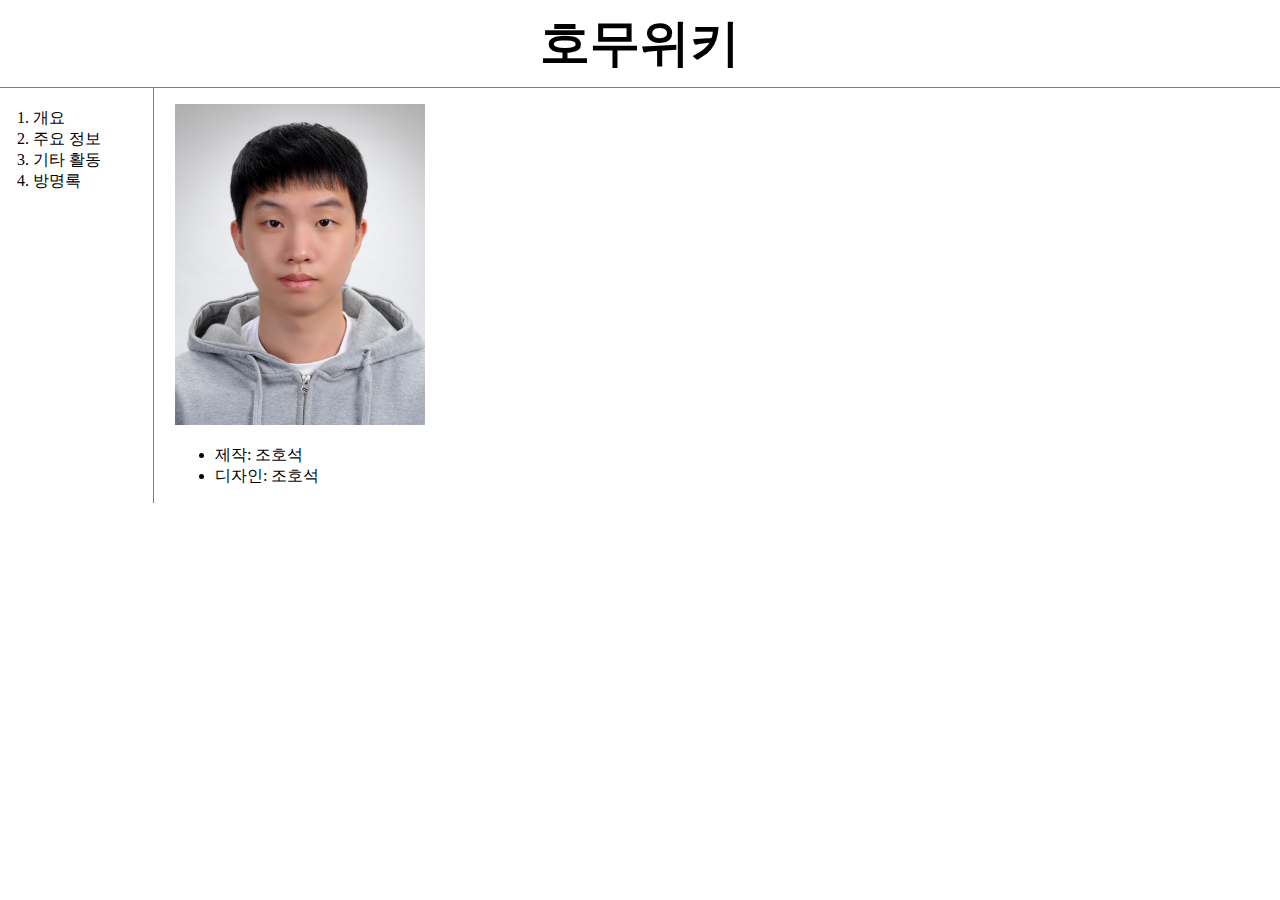
<file: index.html>
<!doctype html>
<html>
<head>
<title>호무위키</title>
<meta charset="utf-8">
<style>
body{margin: 0;}
 a{color:BLACK;
  text-decoration:none;}
 h1{font-size:50px;
    text-align:center;
    border-bottom:1px solid gray;
    margin:0;
    padding:10px;}
  ol{
    border-right:1px solid gray;
    width:100px;
    margin: 0;
    padding: 20px;}
  #grid{
    display: grid;
    grid-template-columns: 150px 1fr;
    }
  #grid #article{
    padding-left: 25px;
  }
  ol{padding-left: 33px;}
  @media (max-width:800px)
    {#grid{
    display: block;}
    ol{
    border-right: none;}
    h1{
   border-bottom: none}
    }
</style>
</head>

<body>
  <h1><a href="index.html">호무위키</a></h1>
<grid id="grid">
  <ol>
   <li><a href="1.html">개요</a></li>
   <li><a href="2.html">주요 정보</a></li>
   <li><a href="3.html">기타 활동</a></li>
   <li><a href="4.html">방명록</a></li>
  </ol>
  <grid id="article">
    <p><img src="IMG_0576.jpg" width="250"></p>
    <ul>
    <li>제작: 조호석</li>
    <li>디자인: 조호석</li>
  </ul>
</grid>
</grid>
</body>
</html>
</file>
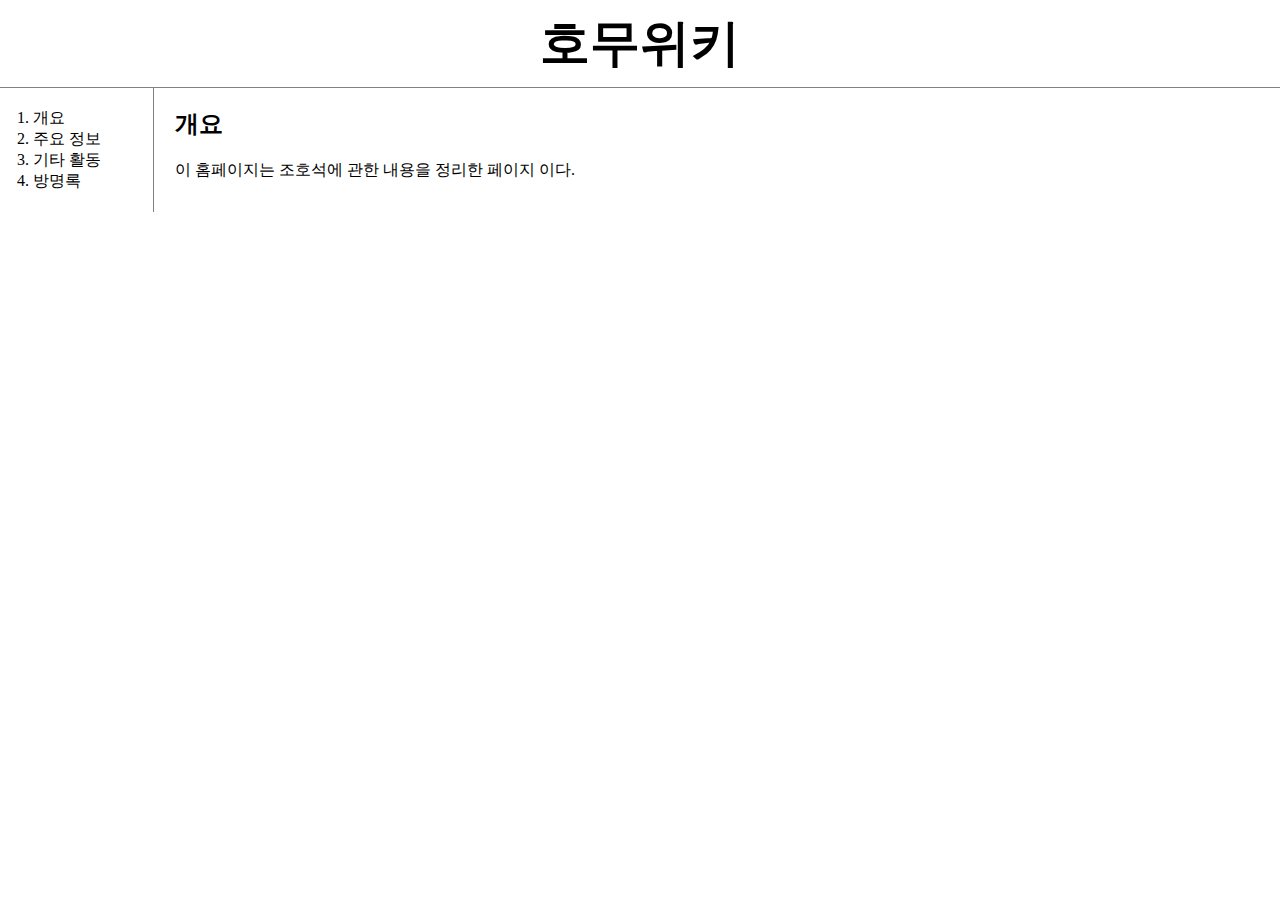
<file: 1.html>
<!doctype html>
<html>
<head>
<title>호무위키-개요</title>
<meta charset="utf-8">
<link rel="stylesheet" href="style.css">
</head>

<body>
  <h1><a href="index.html">호무위키</a></h1>
<div id="grid">
  <ol>
    <li><a href="1.html">개요</a></li>
    <li><a href="2.html">주요 정보</a></li>
    <li><a href="3.html">기타 활동</a></li>
    <li><a href="4.html">방명록</a></li>
  </ol>
  <div id="article">
    <h2>개요</h2>
    <p>이 홈페이지는 조호석에 관한 내용을 정리한 페이지 이다.</p>
  </div>
</div>
</body>
</html>
</file>
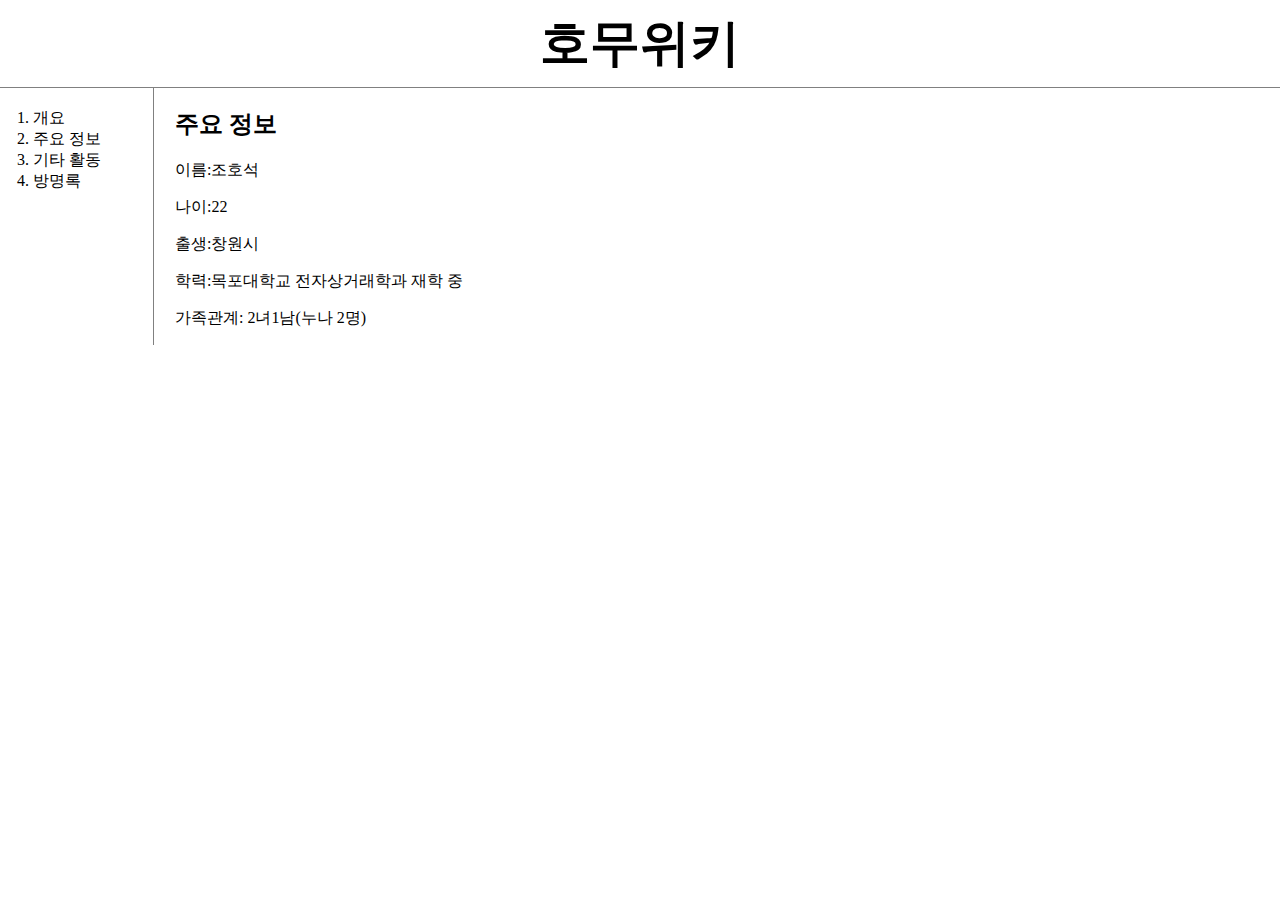
<file: 2.html>
<!doctype html>
<html>
<head>
<title>호무위키-주요 정보</title>
<meta charset="utf-8">
<link rel="stylesheet" href="style.css">
</head>

<body>
 <div>
    <h1><a href="index.html">호무위키</a></h1>
    <div id="grid">
    <ol>
      <li><a href="1.html">개요</a></li>
      <li><a href="2.html">주요 정보</a></li>
      <li><a href="3.html">기타 활동</a></li>
      <li><a href="4.html">방명록</a></li>
    </ol>
    <div id="article">
    <h2>주요 정보</h2>
    <p>이름:조호석</p>
    <p>나이:22</p>
    <p>출생:<a href="https://www.changwon.go.kr/"target="_blank">창원시</a></p>
    <p>학력:목포대학교 전자상거래학과 재학 중</p>
    <p>가족관계: 2녀1남(누나 2명)</p>
  </div>
 </div>
</body>
</file>
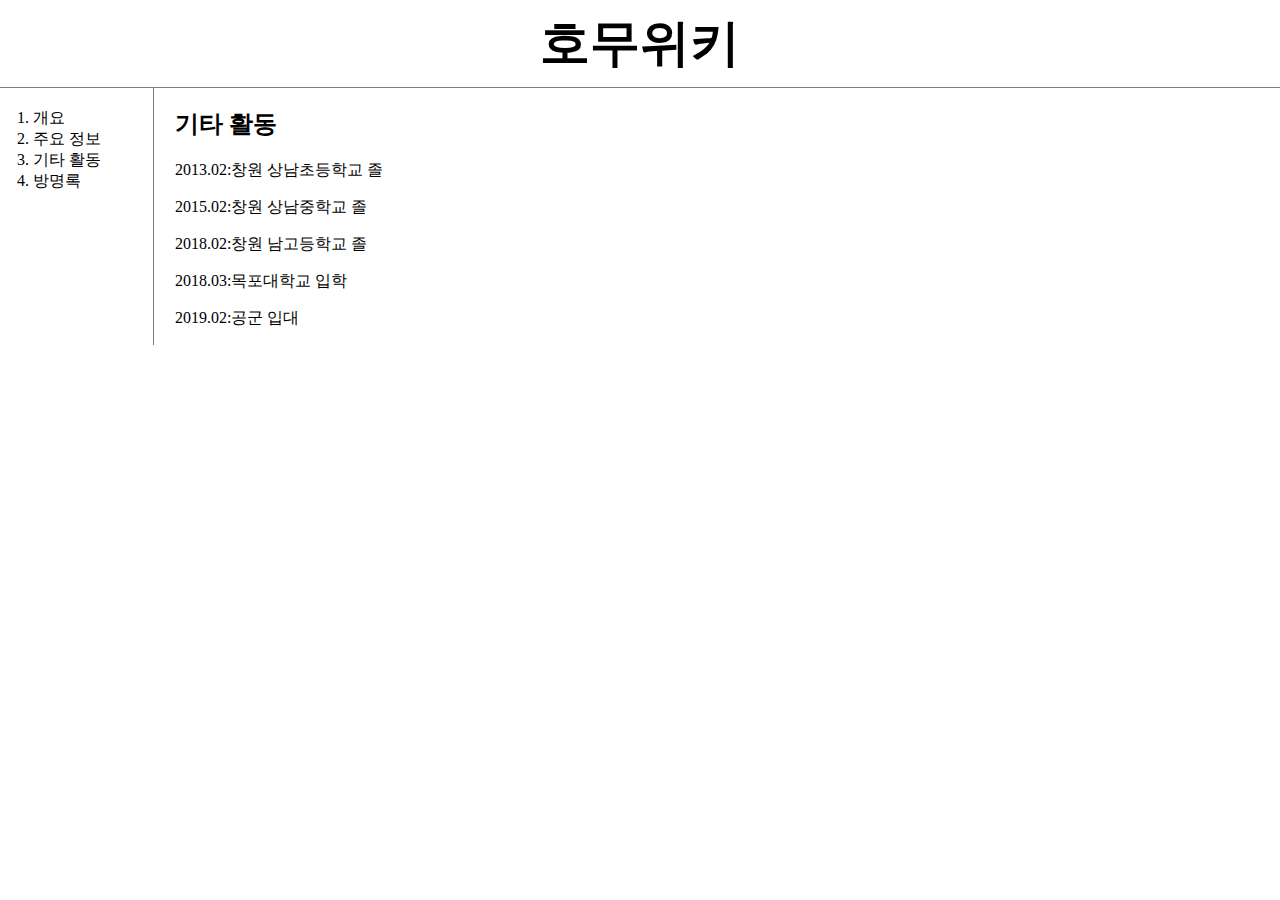
<file: 3.html>
<!doctype html>
<html>
<head>
<title>호무위키-기타 활동</title>
<meta charset="utf-8">
<link rel="stylesheet" href="style.css">
</head>

<body>
    <h1><a href="index.html">호무위키</a></h1>
    <div id="grid">
      <ol>
      <li><a href="1.html">개요</a></li>
      <li><a href="2.html">주요 정보</a></li>
      <li><a href="3.html">기타 활동</a></li>
      <li><a href="4.html">방명록</a></li>
      </ol>
     <div id="article">
      <h2>기타 활동</h2>
      <p>2013.02:<a href="http://cwsn-p.gne.go.kr/cwsn-p/main.do"target="_blank">창원 상남초등학교</a> 졸</p>
      <p>2015.02:<a href="http://cwsangnam-m.gne.go.kr/cwsangnam-m/main.do"target="_blank">창원 상남중학교</a> 졸</p>
      <p>2018.02:<a href="http://cwnam-h.gne.go.kr/cwnam-h/main.do"target="_blank">창원 남고등학교</a> 졸</p>
      <p>2018.03:<a href="http://www.mokpo.ac.kr/intro/new/intro_20201028_1.html"target="_blank">목포대학교</a> 입학</p>
      <p>2019.02:공군 입대</p>
  </div>
</body>
</file>
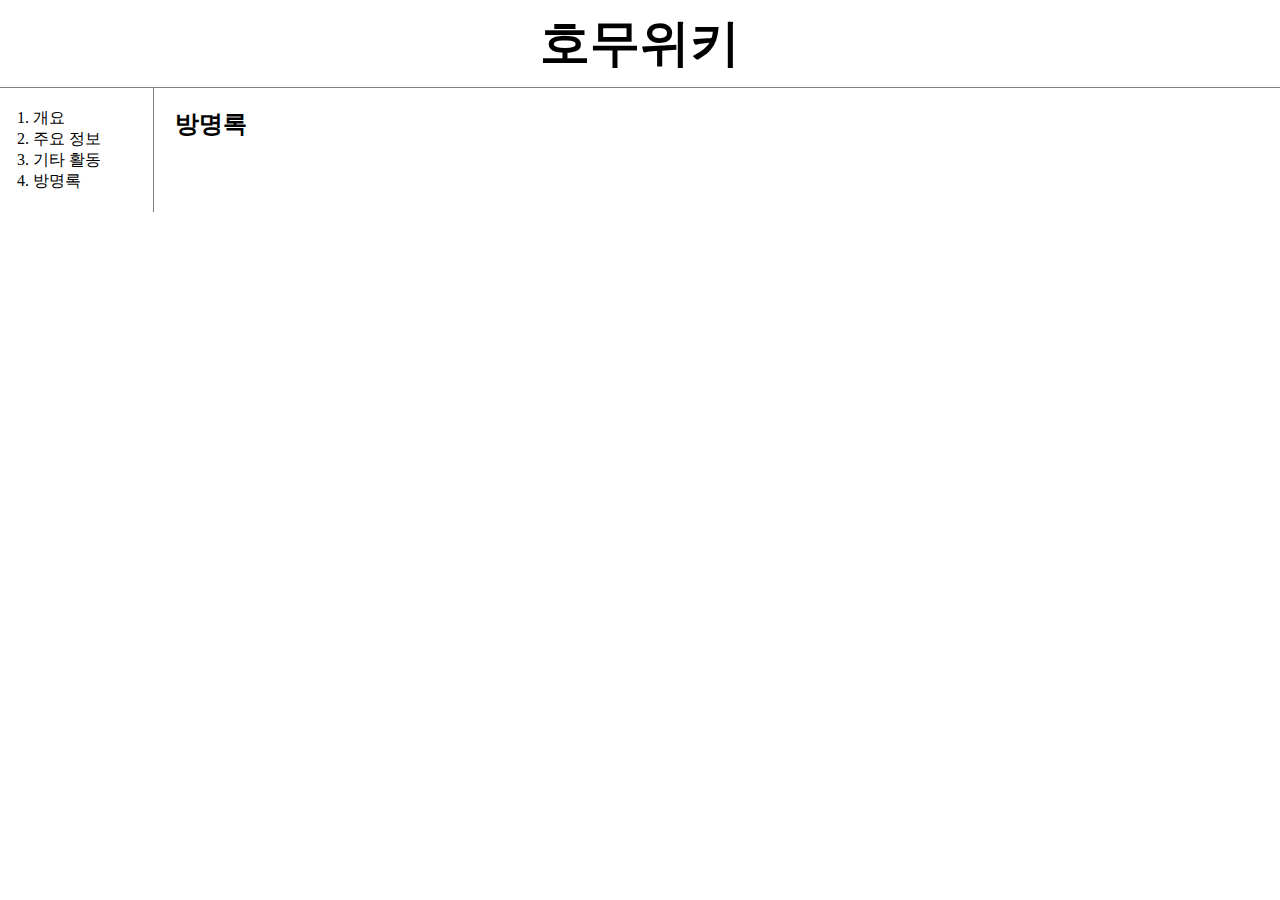
<file: 4.html>
<!doctype html>
<html>
<head>
<title>호무위키-여담</title>
<meta charset="utf-8">
<link rel="stylesheet" href="style.css">
</head>
<body>
  <h1><a href="index.html">호무위키</a></h1>
  <div id="grid">
    <ol>
    <li><a href="1.html">개요</a></li>
    <li><a href="2.html">주요 정보</a></li>
    <li><a href="3.html">기타 활동</a></li>
    <li><a href="4.html">방명록</a></li>
    </ol>
  <div id="article">
    <h2>방명록</h2>
    <div id="fb-root"></div>
    <p><div class="fb-comments" data-href="https://sohojy.github.io/hosukwiki/." data-numposts="5" data-width=""></div></p>
    <script async defer crossorigin="anonymous" src="https://connect.facebook.net/ko_KR/sdk.js#xfbml=1&version=v9.0" nonce="Pby6YHQm"></script>
  </div>
</body>
</file>
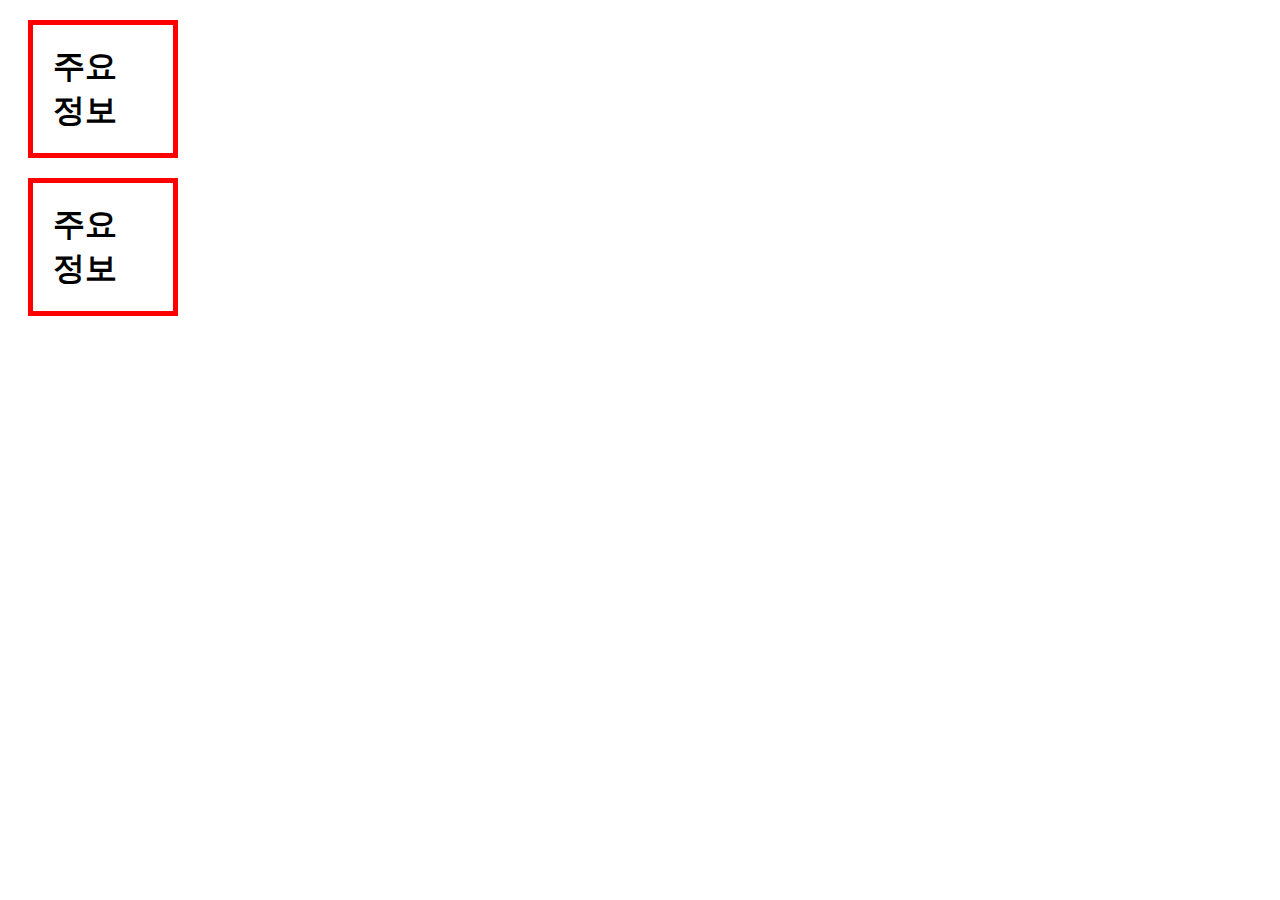
<file: BOX.html>
<!DOCTYPE html>
<html>
  <head>
    <meta charset="utf-8">
    <title></title>
    <style>
      h1, a{
      border: 5px solid red;
      padding:20px;
      margin:20px;
      display:block;
      width:100px;}
    </style>
  </head>
  <body>
    <h1>주요 정보</h1>
    <h1>주요 정보</h1>
  </body>
</html>
</file>
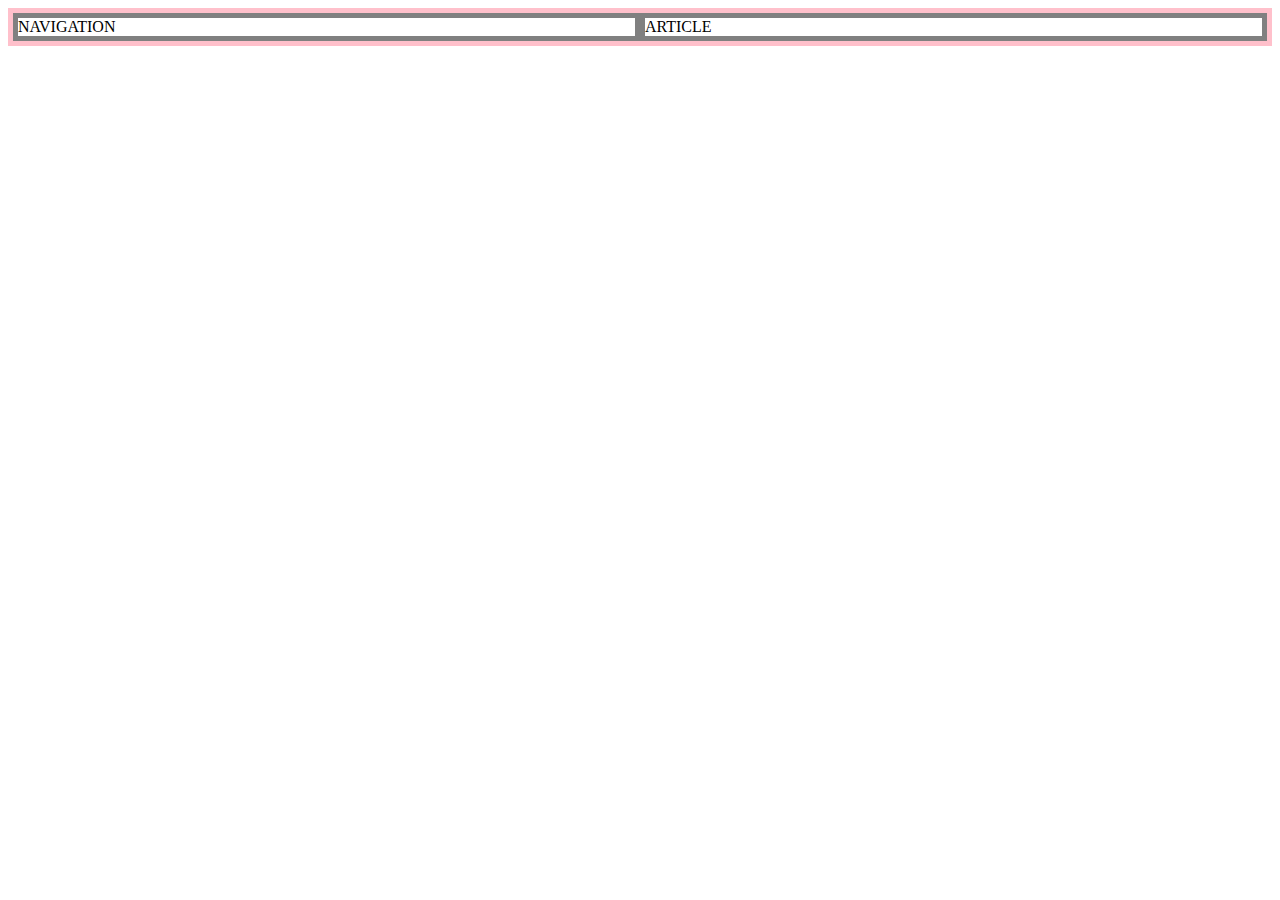
<file: grid.html>
<!DOCTYPE html>
 <html>
   <head>
     <meta charset="utf-8">
     <title></title>
      <style>
      #grid{
        border:5px solid pink;
        display:grid;
        grid-template-columns: 1fr 1fr;
      }
      div{
        border:5px solid gray;
      }
      </style>
   </head>
   <body>
     <div id="grid">
      <div>NAVIGATION</div>
      <div>ARTICLE</div>
    </div>
   </body>
 </html>
</file>
<file: style.css>
body{margin: 0;}
 a{color:BLACK;
  text-decoration:none;}
 h1{font-size:50px;
    text-align:center;
    border-bottom:1px solid gray;
    margin:0;
    padding:10px;}
  ol{
    border-right:1px solid gray;
    width:100px;
    margin: 0;
    padding: 20px;}
  #grid{
    display: grid;
    grid-template-columns: 150px 1fr;
    }
  #grid #article{
    padding-left: 25px;
  }
  ol{padding-left: 33px;}
  @media (max-width:800px)
    {#grid{
    display: block;}
    ol{
    border-right: none;}
    h1{
   border-bottom: none}
    }
</file>
